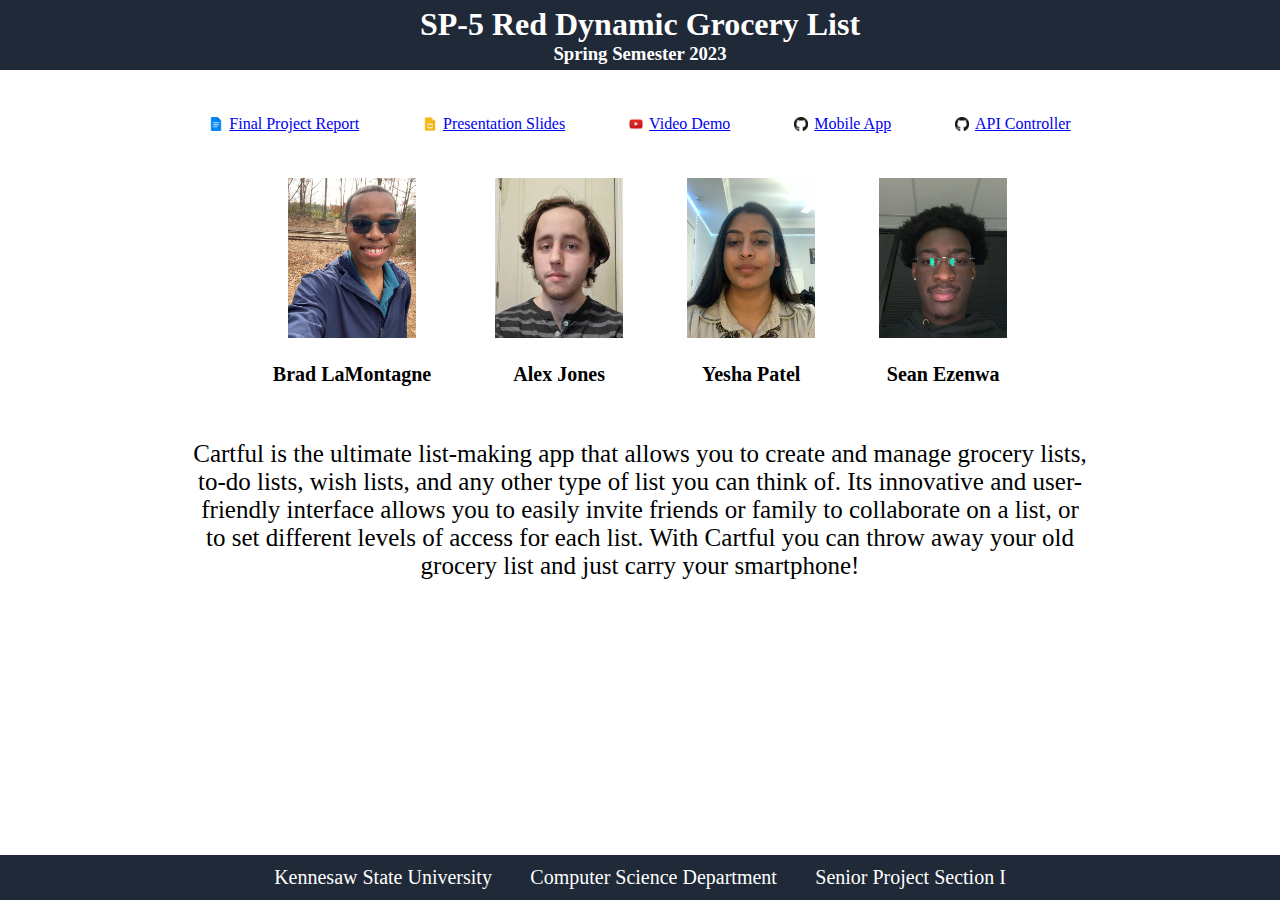
<file: wwwroot/index.html>
<!DOCTYPE html>
<html lang="en">
    <head>
        <meta charset = "UTF-8">
        <meta property="og:image" content="og-image.jpg"/>
        <title>SP-5 Red Dynamic Grocery List</title>
        <link rel="stylesheet" href="style.css">
        <link rel="icon" type="image/x-icon" href="favicon.ico">
    </head>

    <body>
        <div class="main-content">
            <div class="project-main">
                <div class="main-header">
                    <h1 id="nomargin">SP-5 Red Dynamic Grocery List</h1>
                    <h3 id="nomargin">Spring Semester 2023</h3>
                </div>

                <div class="main">
                    <div class="demos-documents">
                        <div class="link-container">
                            <img id="link-img" src="img/docs.png">
                            <a href="https://docs.google.com/document/d/1lUIVHDtgbMaOBQwgpa1jwKelXpzrYcQS/edit?usp=share_link&ouid=112800125636349161374&rtpof=true&sd=true">Final Project Report</a>
                        </div>
                        <div class="link-container">
                            <img id="link-img" src="img/slides.png">
                            <a href="https://1drv.ms/p/s!AnvqTLGbomp6kgs9hcAWmpWskpft?e=hz3M5p">Presentation Slides</a>
                        </div>
                        <div class="link-container">
                            <img id="link-img" src="img/youtube.png">
                            <a href="https://www.youtube.com/watch?v=6YGq-wEKJ9o">Video Demo</a>
                        </div>
                        <div class="link-container">
                            <img id="link-img" src="img/github.png">
                            <a href="https://github.com/itsseanez/Cartful">Mobile App</a>
                        </div>
                        <div class="link-container">
                            <img id="link-img" src="img/github.png">
                            <a href="https://github.com/Brad1141/Cartful.Service">API Controller</a>
                        </div>
                    </div>
                    
                    <div class="team-members">
                        <div class="team-member">
                            <img src="img\Brad.jpg" height="auto">
                            <p><b>Brad LaMontagne</b></p>
                        </div>
                        <div class="team-member">
                            <img src="img\Alex.jpg" height="auto">
                            <p><b>Alex Jones</b></p>
                        </div>
                        <div class="team-member">
                            <img src="img\Yesha.jpg" height="auto">
                            <p><b>Yesha Patel</b></p>
                        </div>
                        <div class="team-member">
                            <img src="img\Sean.jpg" height="auto">
                            <p><b>Sean Ezenwa</b></p>
                        </div>
                    </div>

                    <div class="overview">
                        <p id="overview">Cartful is the ultimate list-making app that allows you to create and manage grocery lists, to-do lists, wish lists, and any other type of list you can think of. Its innovative and user-friendly interface allows you to easily invite friends or family to collaborate on a list, or to set different levels of access for each list. With Cartful you can throw away your old grocery list and just carry your smartphone!</p>
                    </div>
                </div>
            </div>
        </div>

        <div class="footer">
            <div class="links">
                <a id="bottom-link" href="https://www.kennesaw.edu/">Kennesaw State University</a>
                <a id="bottom-link" href="https://ccse.kennesaw.edu/cs/index.php">Computer Science Department</a>
                <a id="bottom-link" href="https://catalog.kennesaw.edu/preview_course_nopop.php?catoid=24&coid=37750">Senior Project Section I</a>
            </div>
        </div>
    </body>
</html>
</file>
<file: wwwroot/style.css>
body {
    display: flex;
    flex-flow: column nowrap;
    min-width: 100vw;
    min-height: 100vh;
    flex-grow: 1;
    margin: 0px;
    overflow: hidden;
}

.main-content {
    display: flex;
    flex-flow: row nowrap;
    flex-grow: 1;
}

.project-main {
    display: flex;
    flex-flow: column nowrap;
    align-items: center;
    flex-grow: 1;
}

.main-header {
    display: flex;
    flex-flow: column nowrap;
    align-items: center;
    justify-content: center;
    background: #1f2937;
    color: white;
    width: 100%;
    height: 7vh;
    min-height: 70px;
}

.main {
    display: flex;
    flex-flow: column nowrap;
    flex-grow: 1;
    padding-top: 5vh;
    gap: 1vh;
}

.main img {
    width: 10vw;
}

.main img:hover {
    opacity: 0.8;
}

.demos-documents {
    display: flex;
    justify-content: center;
    gap: 5vw;
}

.link-container {
    display: flex;
    align-items: center;
    justify-content: center;
    gap: .5vw;
}

#link-img {
    height: 1.5vh;
    width: 1.5vh;
}

.team-members {
    display: flex;
    gap: 5vw;
    justify-content: center;
    margin-top: 4vh;
}

.team-member {
    text-align: center;
    font-size: 20px;
}

.footer {
    display: flex;
    flex-flow: column nowrap;
    align-items: center;
    margin-top: auto;
    background: #1f2937;
    color: white;
    height: 5vh;
}

.links {
    display: flex;
    flex-grow: 1;
    align-items: center;
    font-size: 20px;
    gap: 3vw;
}

#nomargin {
    margin: 0px;
}

.overview {
    display: flex;
    justify-content: center;
}

#overview {
    width: 70%;
    font-size: 25px;
    text-align: center;
}

#bottom-link {
    color: white;
    text-decoration: none
}

#bottom-link:hover {
    opacity: 0.8;
}
</file>
